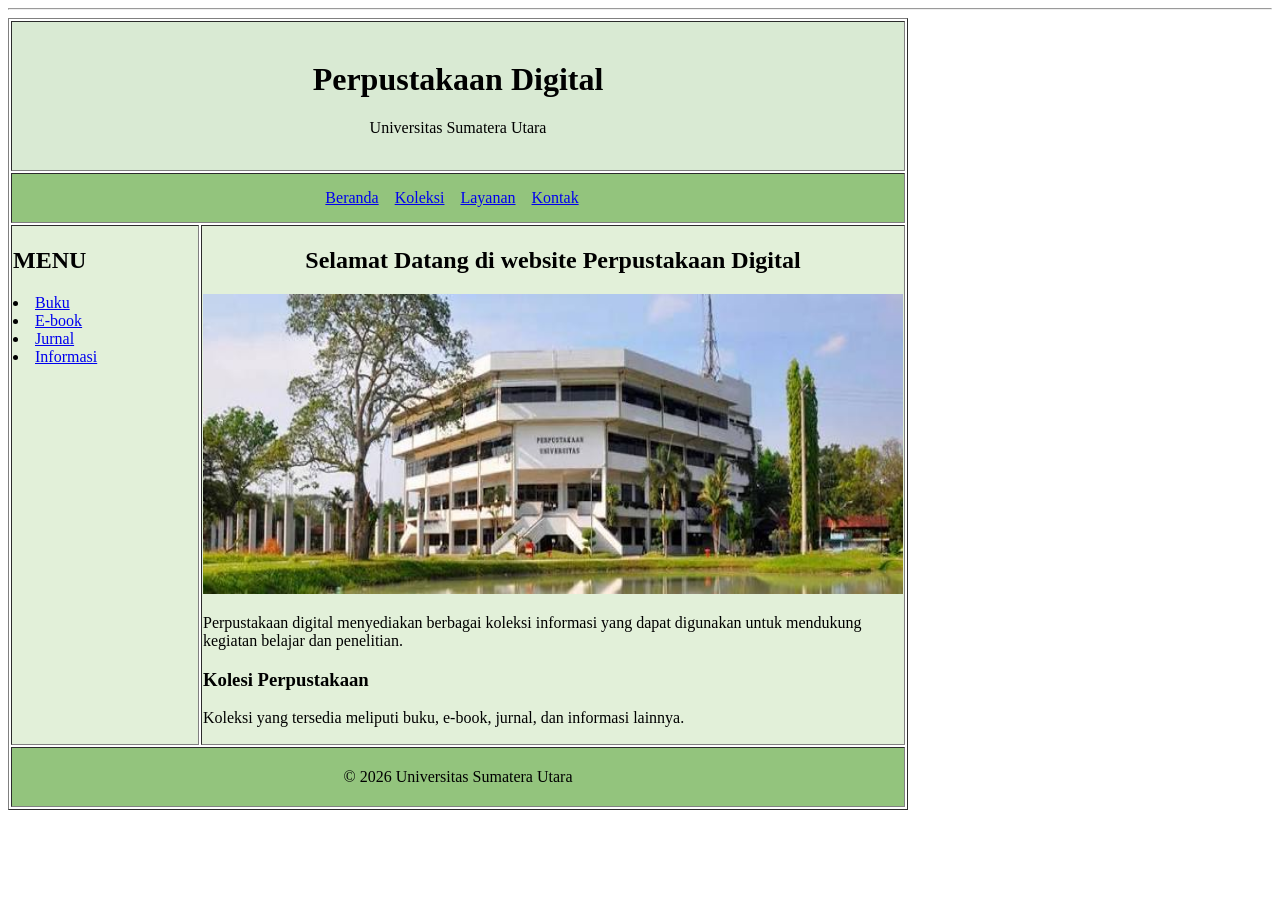
<file: index.html>
<!DOCTYPE html>
<html>
    <head>
        <title>Perpustakaan Digital</title>
    </head>

    <body>

        <table border="1" width="900"height="600">
        
             <!--HEADER-->
             <tr height="150"bgcolor="#D9EAD3">
                <td colspan="2" align="center">
                    <h1>Perpustakaan Digital</h1>
                    <p>Universitas Sumatera Utara</p>
                </td>
            </tr>
            

        <hr>

        <!--MAIN MENU-->
        <tr height="50"bgcolor="#93C47D">
            <td colspan="2" align="center">
                <a href="Beranda">Beranda</a>&nbsp;&nbsp;&nbsp;
                <a href="Koleksi">Koleksi</a>&nbsp;&nbsp;&nbsp;
                <a href="Layanan">Layanan</a>&nbsp;&nbsp;&nbsp;
                <a href="Kontak">Kontak</a>&nbsp;&nbsp;&nbsp;

            </td>
        </tr>
        <!--SIDEBAR + CONTENT-->
        <tr>

            <!--SIDEBAR KIRI-->
            <td width="25%" valign="top"bgcolor="#E2F0D9">
                <h2 >MENU</h2>


                    <li><a href="Buku">Buku</a></li>
                    <li><a href="E-book">E-book</a></li>
                    <li><a href="Jurnal">Jurnal</a></li>
                    <li><a href="Informasi">Informasi</a></li>
                </ul>
            </td>

            <!--CONTENT KANAN-->
           <td width="75%" valign="top"bgcolor="#E2F0D9">
            <center>
                <h2>Selamat Datang di website Perpustakaan Digital</h2>
                <img src="images.jpg"width="700"height="300">
                </center>
                <p>Perpustakaan digital menyediakan berbagai koleksi informasi yang dapat digunakan untuk mendukung kegiatan belajar dan penelitian.</p>

                <h3>Kolesi Perpustakaan</h3>
                <p>Koleksi yang tersedia meliputi buku, e-book, jurnal, dan informasi lainnya.</p>

            </td>

        </tr>

        <!--FOOTER-->
        <tr height="60"bgcolor="#93C47D">
            <td colspan="2" align="center">
                <p>&copy; 2026 Universitas Sumatera Utara</p>
            </td>
</file>
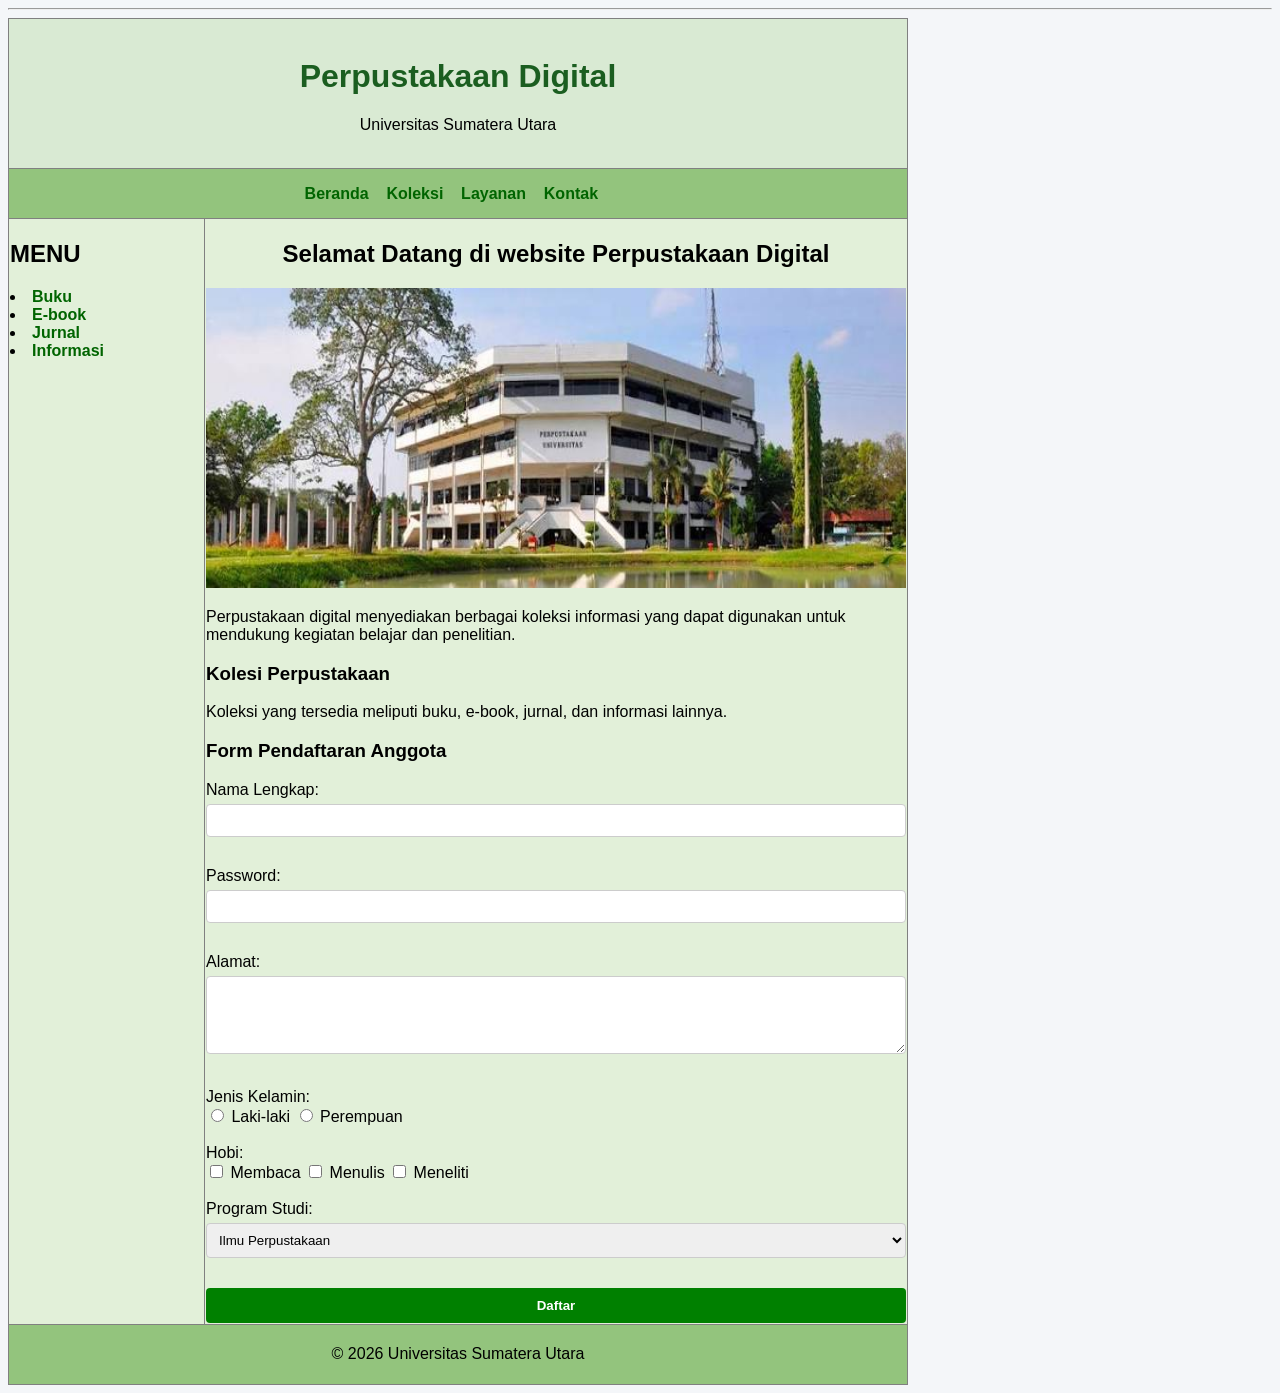
<file: tugas2.html>
<!DOCTYPE html>
<html>
    <head>
        <title>Perpustakaan Digital</title>
        <style>
    body {
        background-color: #f4f6f9;
        font-family: Arial, sans-serif;
    }
    table {
        background-color: #ffffff;
        border-collapse: collapse;
    }
    h1 {
        color: #1b5e20;
    }
    a {
        text-decoration: none;
        color: darkgreen;
        font-weight: bold;
    }
    a:hover {
        color: orange;
    }
    input[type="text"],
    input[type="password"],
    textarea,
    select {
        width: 100%;
        padding: 8px;
        margin-top: 5px;
        margin-bottom: 12px;
        border: 1px solid #ccc;
        border-radius: 4px;
        box-sizing: border-box;
    }
    input[type="submit"] {
        background-color: green;
        color: white;
        border: none;
        padding: 10px 20px;
        border-radius: 4px;
        cursor: pointer;
        font-weight: bold;
        width: 100%;
    }
    input[type="submit"]:hover {
        background-color: darkgreen;
    }
</style>

</head>

    <body>

        <table border="1" width="900"height="600">
        
             <!--HEADER-->
             <tr height="150"bgcolor="#D9EAD3">
                <td colspan="2" align="center">
                    <h1>Perpustakaan Digital</h1>
                    <p>Universitas Sumatera Utara</p>
                </td>
            </tr>
            

        <hr>

        <!--MAIN MENU-->
        <tr height="50"bgcolor="#93C47D">
            <td colspan="2" align="center">
                <a href="Beranda">Beranda</a>&nbsp;&nbsp;&nbsp;
                <a href="Koleksi">Koleksi</a>&nbsp;&nbsp;&nbsp;
                <a href="Layanan">Layanan</a>&nbsp;&nbsp;&nbsp;
                <a href="Kontak">Kontak</a>&nbsp;&nbsp;&nbsp;

            </td>
        </tr>
        <!--SIDEBAR + CONTENT-->
        <tr>

            <!--SIDEBAR KIRI-->
            <td width="25%" valign="top"bgcolor="#E2F0D9">
                <h2 >MENU</h2>


                    <li><a href="Buku">Buku</a></li>
                    <li><a href="E-book">E-book</a></li>
                    <li><a href="Jurnal">Jurnal</a></li>
                    <li><a href="Informasi">Informasi</a></li>
                </ul>
            </td>

            <!--CONTENT KANAN-->
           <td width="75%" valign="top"bgcolor="#E2F0D9">
            <center>
                <h2>Selamat Datang di website Perpustakaan Digital</h2>
                <img src="images.jpg"width="700"height="300">
                </center>
                <p>Perpustakaan digital menyediakan berbagai koleksi informasi yang dapat digunakan untuk mendukung kegiatan belajar dan penelitian.</p>

                <h3>Kolesi Perpustakaan</h3>
                <p>Koleksi yang tersedia meliputi buku, e-book, jurnal, dan informasi lainnya.</p>

                <h3>Form Pendaftaran Anggota</h3>

<form>

Nama Lengkap:<br>
<input type="text"><br><br>

Password:<br>
<input type="password"><br><br>

Alamat:<br>
<textarea rows="4" cols="30"></textarea><br><br>

Jenis Kelamin:<br>
<input type="radio" name="jk"> Laki-laki
<input type="radio" name="jk"> Perempuan
<br><br>

Hobi:<br>
<input type="checkbox"> Membaca
<input type="checkbox"> Menulis
<input type="checkbox"> Meneliti
<br><br>

Program Studi:<br>
<select>
    <option>Ilmu Perpustakaan</option>
    <option>Ilmu Komputer</option>
    <option>Sastra Inggris</option>
</select>

<br><br>

<input type="submit" value="Daftar">

</form>
                

            </td>

        </tr>

        <!--FOOTER-->
        <tr height="60"bgcolor="#93C47D">
            <td colspan="2" align="center">
                <p>&copy; 2026 Universitas Sumatera Utara</p>
            </td>
</file>
